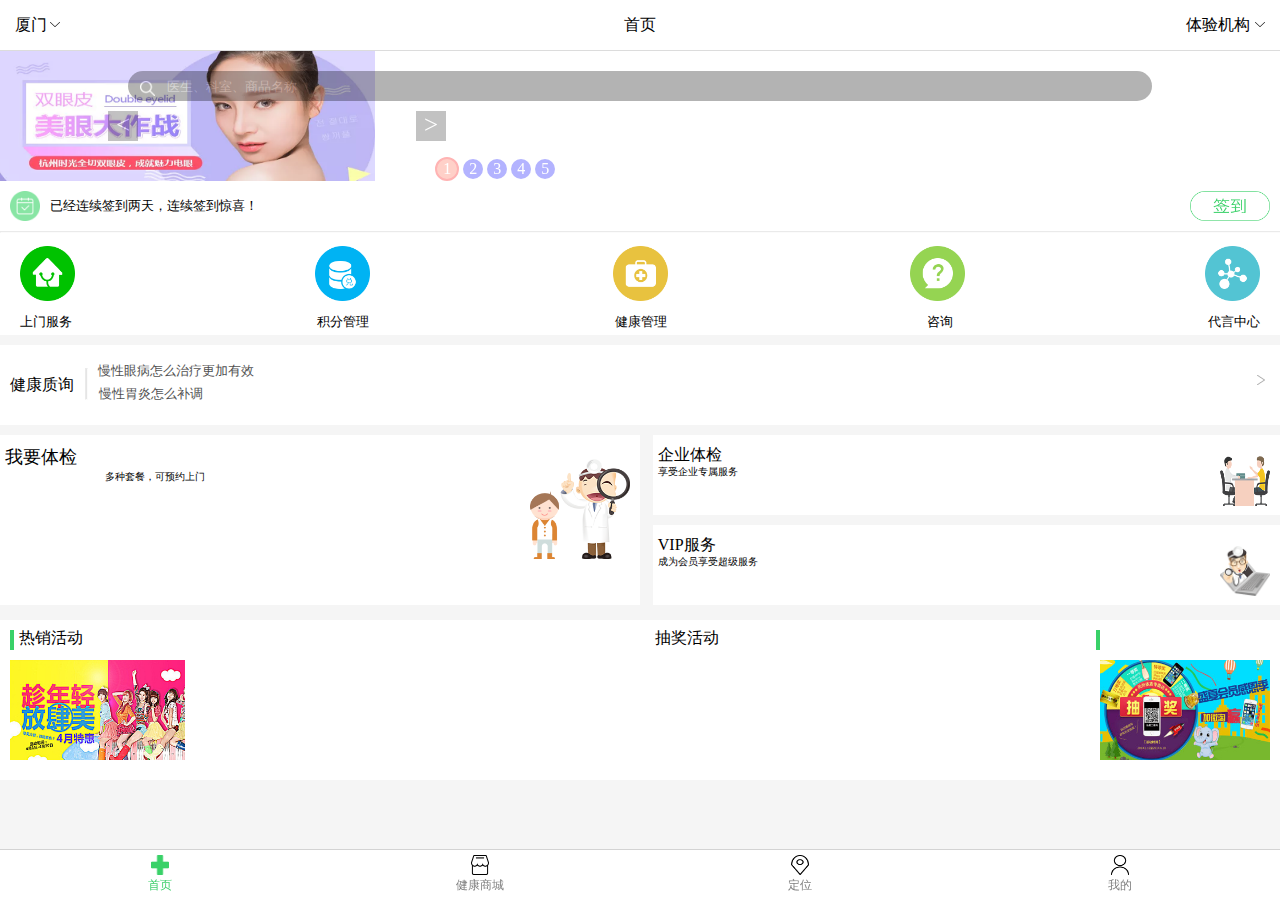
<file: index.html>
<!DOCTYPE html>
<html>
	<head>
		<meta charset="utf-8">
		<meta name="viewport" content="width=device-width,initial-scale=1,minimum-scale=1,maximum-scale=1,user-scalable=no" />
		<title></title>
		<link rel="stylesheet" type="text/css" href="./img/index.css" />
	</head>
	<body>
		<iframe src="./home/index.html" frameborder="0" name="content"></iframe>
		<footer class="">
			<a href="./home/index.html" id="active" class="icons" target="content">
				<img src="./img/tabbar/web/tabbar_btn_index_sel.png" alt="" data-src="./img/tabbar/web/tabbar_btn_index_nor.png">
				<span class="tx_title">首页</span>
			</a>
			<a href="./mall/index.html" class="icons" target="content">
				<img src="./img/tabbar/web/tabbar_btn_mall_nor.png" alt="" data-src="./img/tabbar/web/tabbar_btn_mall_sel.png">
				<span class="tx_title">健康商城</span>
			</a>
			<a href="./pos/index.html" class="icons" target="content">
				<img src="./img/tabbar/web/tabbar_btn_gps_nor.png" alt="" data-src="./img/tabbar/web/tabbar_btn_gps_sel.png">
				<span class="tx_title">定位</span>
			</a>
			<a href="./mine/index.html" class="icons" target="content">
				<img src="./img/tabbar/web/tabbar_btn_my_nor.png" alt="" data-src="./img/tabbar/web/tabbar_btn_my_sel.png">
				<span class="tx_title">我的</span>
			</a>
		</footer>
		<script type="text/javascript">
			// 找A标签
			var as = document.querySelectorAll(' footer > a');
			var imgs = document.querySelectorAll('footer>a>img');
			var index = 0;


			for (var i = 0; i < as.length; i++) {
				as[i].index = i;
				as[i].onclick = function() {
					var src = imgs[this.index].src;
					var datasrc = imgs[this.index].dataset.src;
					imgs[this.index].src = datasrc;
					imgs[this.index].setAttribute('data-src', src);

					var src = imgs[index].src;
					var datasrc = imgs[index].dataset.src;
					imgs[index].src = datasrc;
					imgs[index].setAttribute('data-src', src);

					as[index].id = '';
					as[this.index].id = 'active';

					index = this.index;
				}
			}
		</script>
	</body>
</html>
</file>
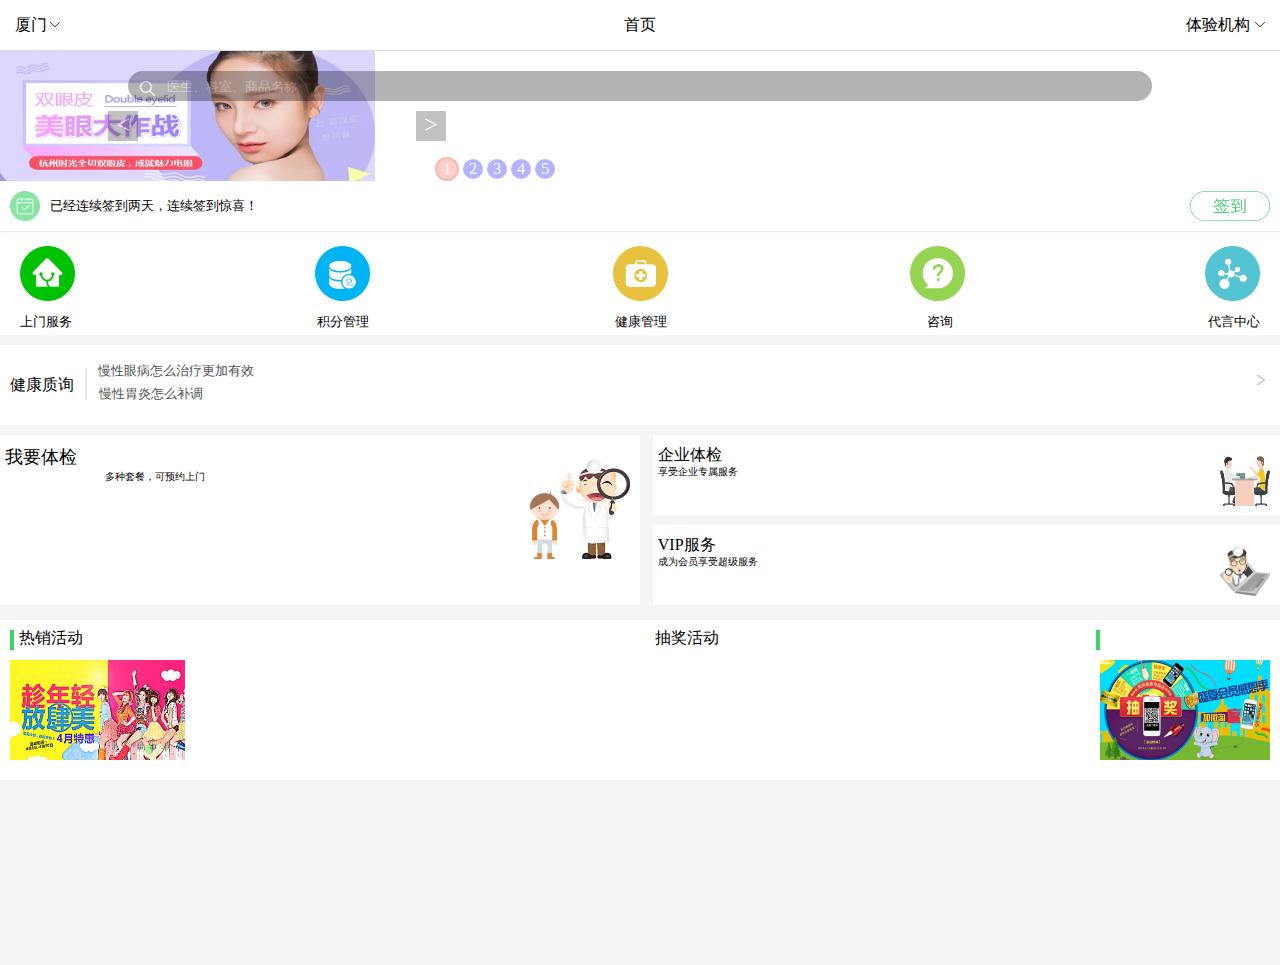
<file: home/index.html>
<!DOCTYPE html>
<html lang="en">

	<head>
		<meta charset="UTF-8">
		<meta name="viewport" content="width=device-width, initial-scale=1.0">
		<title>手机页面</title>
		<link rel="stylesheet" href="./css/index.css">
		<link rel="stylesheet" type="text/css" href="css/index1.css" />
		<script src="../js/jquery-3.1.1.js" type="text/javascript" charset="utf-8"></script>


	</head>

	<body>
		<header>
			<nav>
				<span>厦门</span>
				<img src="../img/nav_btn_down.png" alt="no">
				首页
				<span>体验机构</span>
				<img src="../img/nav_btn_down.png" alt="no">
			</nav>
		</header>
		<div class="content">
			<div class="pic">
				<a href="" class="current">
					<img src="../img/banner555.png" alt="" />
				</a>
				<a href="">
					<img src="../img/huodong111.png" alt="" />
				</a>
				<a href="">
					<img src="../img/huodong222.png" alt="" />
				</a>
				<a href="">
					<img src="../img/img444.png" alt="" />
				</a>
				<a href="">
					<img src="../img/love333.png" alt="" />
				</a>
			</div>
			<div class="search">
				<span class="search-icon"></span>
				<!-- placeholder输入框的提示内容 -->
				<input type="text" placeholder="医生、科室、商品名称">

				<div class="indicator">
					<span class="active">1</span>
					<span>2</span>
					<span>3</span>
					<span>4</span>
					<span>5</span>
				</div>
				<div class="page">
					<span class="prev">
						< </span> </div> <div class="page">
							<span class="next"> > </span>
				</div>

			</div>
		</div>

		<div class="sign">
			<span class="list_icon_calendar"></span>
			<span class="sign_text">已经连续签到两天，连续签到惊喜！</span>
			<span class="icon_btn_signin"> </span>
			<hr class="hr">
		</div>
		<div>
			<nav class="img">
				<span></span>
				<span></span>
				<span></span>
				<span></span>
				<span></span>

				<nav class="img_text">
					<span>上门服务</span>
					<span>积分管理</span>
					<span>健康管理</span>
					<span>咨询</span>
					<span>代言中心</span>
				</nav>
			</nav>

		</div>
		<div class="bg_color">
			<div class="health_information">
				<span>健康质询</span>
				<hr class="health_hr">
				<span>慢性眼病怎么治疗更加有效</span>
				<span>慢性胃炎怎么补调</span>
				<img src="../img/arrow.png" alt="no arrow" class="img_health">
			</div>

			<div class="check_a">
				<span>我要体检</span>
				<br>
				<span>多种套餐，可预约上门</span>
				<img src="../img/img_woyaotijian.png" alt="no">
			</div>
			<div class="check_b">
				<span>企业体检</span>
				<br>
				<span>享受企业专属服务</span>
				<img src="../img/img_qiyetijain.png" alt="no">
			</div>
			<div class="check_b">
				<span>VIP服务</span>
				<br>
				<span>成为会员享受超级服务</span>
				<img src="../img/img_vip.png" alt="no">
			</div>
			<div class="game">
				<img src="../img/green.png" alt="no" class="a">
				<span>热销活动</span>
				<img src="../img/home/huodong1.png" alt="no" class="b">
				<img src="../img/green.png" alt="no" class="c">
				<span>抽奖活动</span>
				<img src="../img/home/huodong2.png" alt="no" class="d">
			</div>
		</div>
	</body>
	<script>
		console.log($)

		var index = 0;

		// var timer = setInterval(nextImg, 1000)


		var timer = setInterval(nextImg, 1000)

		$('.page .next').click(function() {
			nextImg()
		})

		function nextImg() {
			index++;
			if (index == $('.pic a').length) {
				index = 0;
			}
			showImg()
		}

		$('.page .prev').click(function() {
			index--;
			if (index == -1) {
				index = $('.pic a').length - 1;
			}
			showImg()
		})

		function showImg() {
			$('.pic a').eq(index).show().siblings().hide();
			$('.indicator span').eq(index)
				.addClass('active').siblings()
				.removeClass('active')
		}

		$('.page span').hover(() => {
			clearInterval(timer);
		}, () => {
			timer = setInterval(nextImg, 1000)
		})

		$('.indicator span').hover(function() {
			clearInterval(timer);
			index = $(this).index();
			showImg()
		}, () => {
			timer = setInterval(nextImg, 1000)
		})
	</script>

</html>
</file>
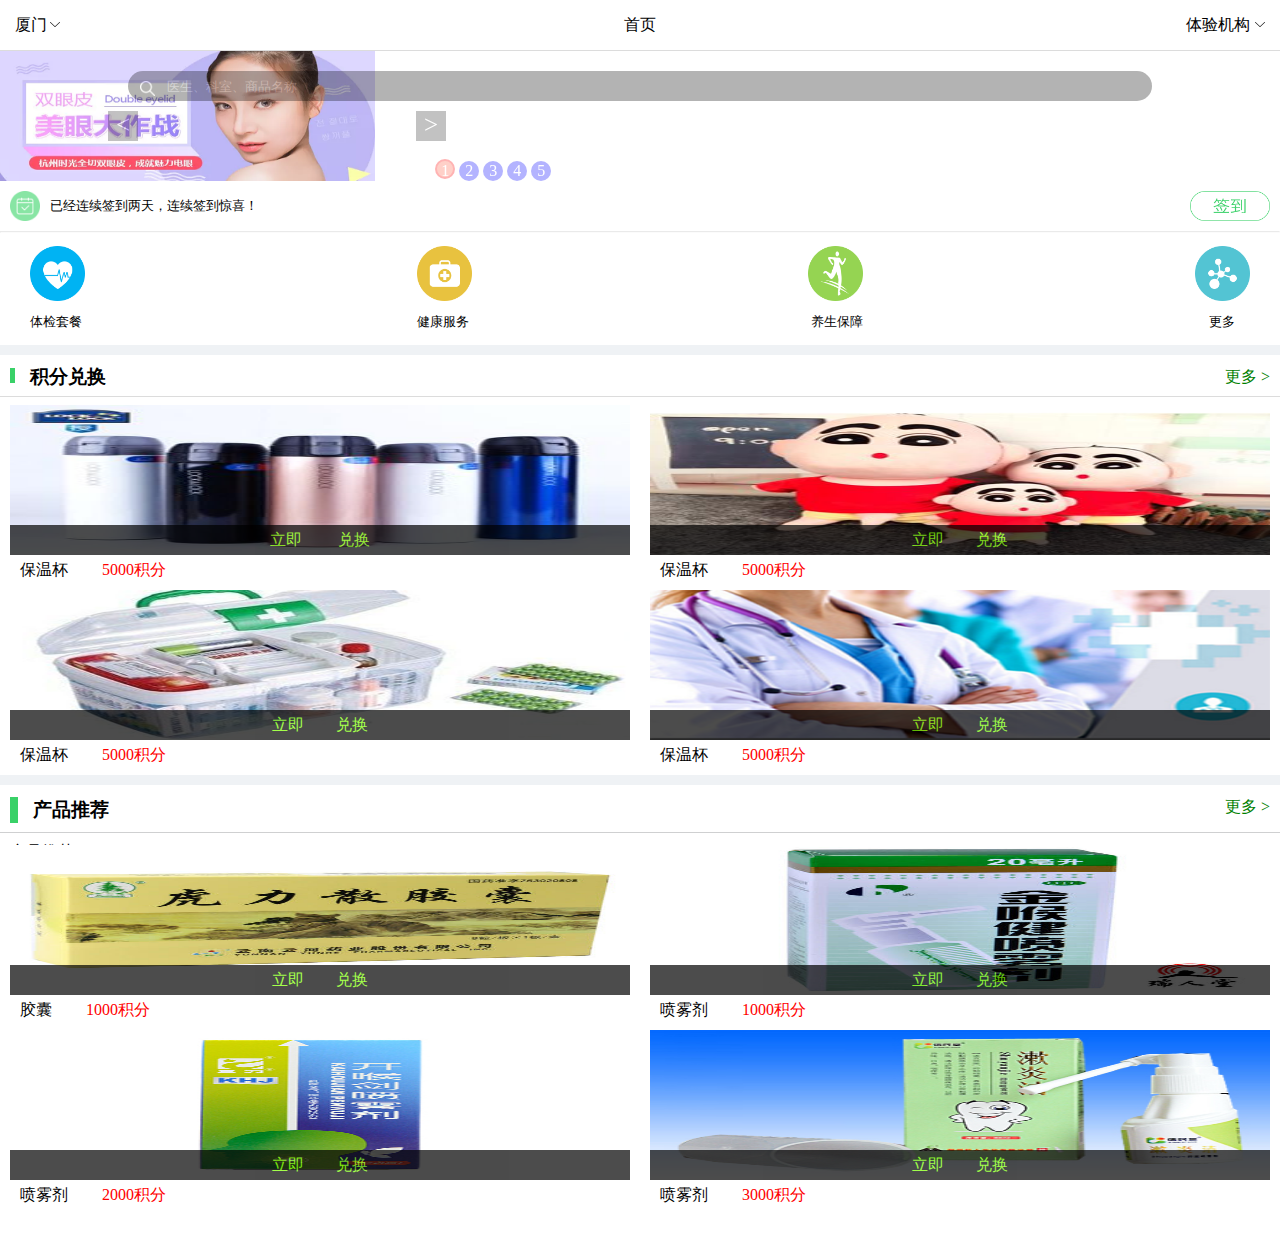
<file: mall/index.html>
<!DOCTYPE html>
<html lang="en">

	<head>
		<meta charset="UTF-8">
		<meta name="viewport" content="width=device-width, initial-scale=1.0">
		<title>手机页面</title>
		<link rel="stylesheet" href="./css/index.css">
		<script src="../js/jquery-3.1.1.js" type="text/javascript" charset="utf-8"></script>

	</head>

	<body>
		<header>
			<nav>
				<span>厦门</span>
				<img src="../img/nav_btn_down.png" alt="no">
				首页
				<span>体验机构</span>
				<img src="../img/nav_btn_down.png" alt="no">
			</nav>
		</header>
		<div class="content">
			<div class="pic">
				<a href="" class="current">
					<img src="../img/banner555.png" alt="" />
				</a>
				<a href="">
					<img src="../img/huodong111.png" alt="" />
				</a>
				<a href="">
					<img src="../img/huodong222.png" alt="" />
				</a>
				<a href="">
					<img src="../img/img444.png" alt="" />
				</a>
				<a href="">
					<img src="../img/love333.png" alt="" />
				</a>
			</div>
			<div class="search">
				<span class="search-icon"></span>
				<!-- placeholder输入框的提示内容 -->
				<input type="text" placeholder="医生、科室、商品名称">

				<div class="indicator">
					<span class="active">1</span>
					<span>2</span>
					<span>3</span>
					<span>4</span>
					<span>5</span>
				</div>
				<div class="page">
					<span class="prev">
						< </span> </div> <div class="page">
							<span class="next"> > </span>
				</div>

			</div>
		</div>
		<div class="sign">
			<span class="list_icon_calendar"></span>
			<span class="sign_text">已经连续签到两天，连续签到惊喜！</span>
			<span class="icon_btn_signin"> </span>
			<hr class="hr">
		</div>
		<div>
			<nav class="img">
				<span></span>
				<span></span>
				<span></span>
				<span></span>


				<nav class="img_text">
					<span>体检套餐</span>
					<span>健康服务</span>
					<span>养生保障</span>
					<span>更多</span>

				</nav>
			</nav>

		</div>

		<div class="integral">
			<div class="hr2"></div>
			<div class="integral-header">
				<h3>
					<img src="../img/green.png" alt="积分兑换">
					积分兑换
				</h3>
				<span>更多 > </span>
			</div>
			<div class="integral-content">
				<div class="integral-content-cell">
					<div>
						<img src="../img/mail/img1.png" alt="">
						<span class="integral-content-cell-button">立即&#X3000 &#X3000兑换</span>
					</div>


					<div>
						<span class="integral-content-cell-title">保温杯</span>
						<span class="integral-content-cell-integral">5000积分</span>
					</div>

				</div>

				<div class="integral-content-cell">
					<div>
						<img src="../img/mail/img2.png" alt="">
						<span class="integral-content-cell-button">立即&#X3000&#X3000兑换</span>
					</div>


					<div>
						<span class="integral-content-cell-title">保温杯</span>
						<span class="integral-content-cell-integral">5000积分</span>
					</div>

				</div>
				<div class="integral-content-cell">
					<div>
						<img src="../img/mail/img3.png" alt="">
						<span class="integral-content-cell-button">立即&#X3000&#X3000兑换</span>
					</div>


					<div>
						<span class="integral-content-cell-title">保温杯</span>
						<span class="integral-content-cell-integral">5000积分</span>
					</div>

				</div>
				<div class="integral-content-cell">
					<div>
						<img src="../img/mail/img4.png" alt="">
						<span class="integral-content-cell-button">立即&#X3000&#X3000兑换</span>
					</div>


					<div>
						<span class="integral-content-cell-title">保温杯</span>
						<span class="integral-content-cell-integral">5000积分</span>
					</div>

				</div>
			</div>
			<div class="hr3"></div>

		</div>

		<div class="integral-header1">
			<h3>
				<img src="../img/green.png" alt="产品推荐">
				<div id="products">
					产品推荐
				</div>
			</h3>
			<!-- <img src="../img/green.png" alt="积分兑换"> -->
			<span class="score"> 产品推荐</span>
			<span>更多 > </span>
			<div class="hr4"></div>


		</div>
		<div class="integral-content-cell1">
			<div>
				<img src="../img/0.jpg" alt="">
				<span class="integral-content-cell-button">立即&#X3000&#X3000兑换</span>
			</div>


			<div>
				<span class="integral-content-cell-title">胶囊</span>
				<span class="integral-content-cell-integral">1000积分</span>
			</div>

		</div>
		<div class="integral-content-cell1">
			<div>
				<img src="../img/1.jpg" alt="">
				<span class="integral-content-cell-button">立即&#X3000&#X3000兑换</span>
			</div>


			<div>
				<span class="integral-content-cell-title">喷雾剂</span>
				<span class="integral-content-cell-integral">1000积分</span>
			</div>

		</div>
		<div class="integral-content-cell1-row2">
			<div class="integral-content-cell1">
				<div>
					<img src="../img/2.jpg" alt="">
					<span class="integral-content-cell-button">立即&#X3000&#X3000兑换</span>
				</div>


				<div>
					<span class="integral-content-cell-title">喷雾剂</span>
					<span class="integral-content-cell-integral">2000积分</span>
				</div>

			</div>
			<div class="integral-content-cell1">
				<div>
					<img src="../img/3.jpg" alt="">
					<span class="integral-content-cell-button">立即&#X3000&#X3000兑换</span>
				</div>


				<div>
					<span class="integral-content-cell-title">喷雾剂</span>
					<span class="integral-content-cell-integral">3000积分</span>
				</div>

			</div>

		</div>
		<script>
			console.log($)

			var index = 0;

			// var timer = setInterval(nextImg, 1000)


			var timer = setInterval(nextImg, 1000)

			$('.page .next').click(function() {
				nextImg()
			})

			function nextImg() {
				index++;
				if (index == $('.pic a').length) {
					index = 0;
				}
				showImg()
			}

			$('.page .prev').click(function() {
				index--;
				if (index == -1) {
					index = $('.pic a').length - 1;
				}
				showImg()
			})

			function showImg() {
				$('.pic a').eq(index).show().siblings().hide();
				$('.indicator span').eq(index)
					.addClass('active').siblings()
					.removeClass('active')
			}

			$('.page span').hover(() => {
				clearInterval(timer);
			}, () => {
				timer = setInterval(nextImg, 1000)
			})

			$('.indicator span').hover(function() {
				clearInterval(timer);
				index = $(this).index();
				showImg()
			}, () => {
				timer = setInterval(nextImg, 1000)
			})
		</script>

	</body>

</html>
</file>
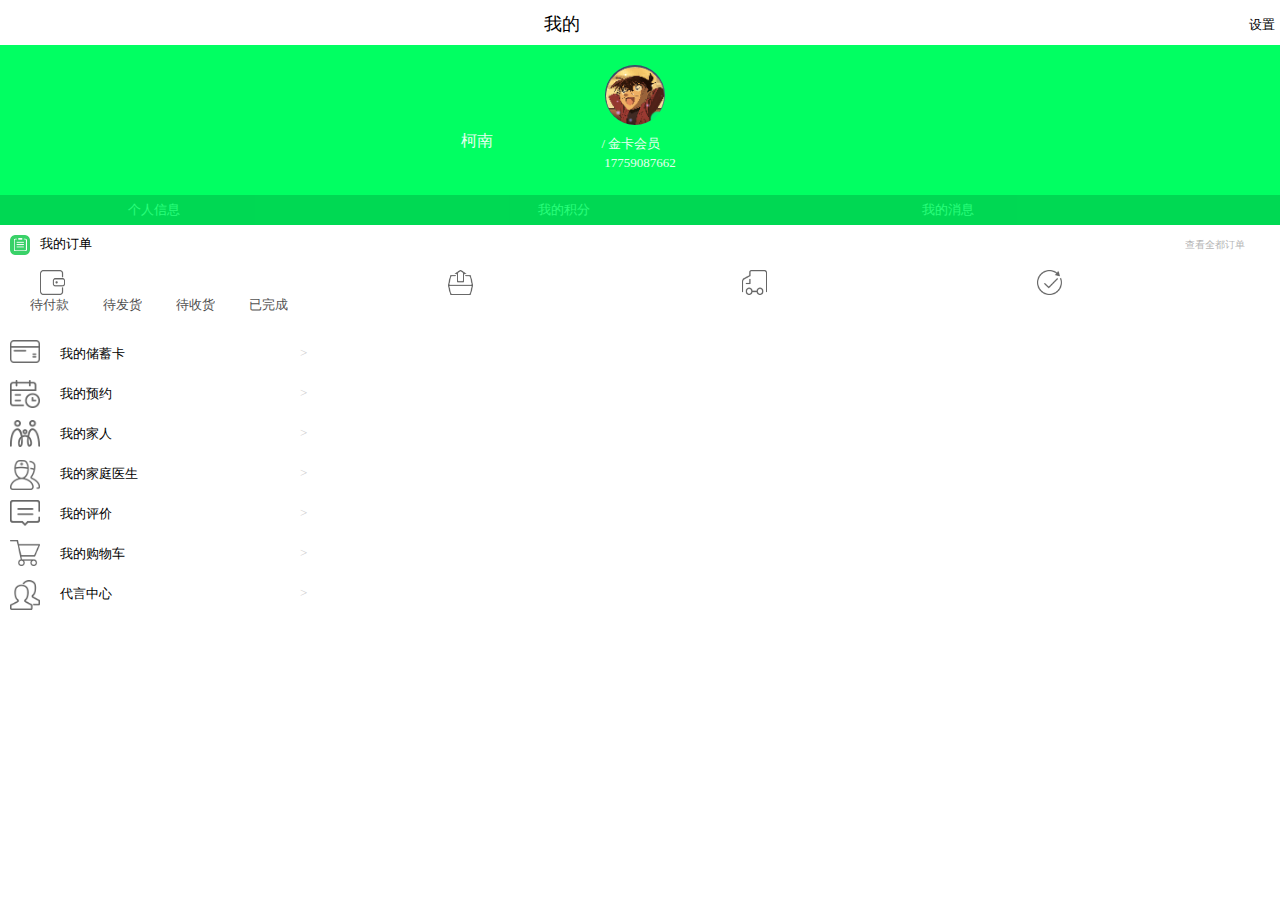
<file: mine/index.html>
<!DOCTYPE html>
<html lang="en">

<head>
    <meta charset="UTF-8">
    <meta name="viewport" content="width=device-width, initial-scale=1.0">
    <title>Document</title>
    <link rel="stylesheet" href="./css/index.css">
</head>

<body>
    <p>我的</p>
    <p>设置</p>
    <div class="title">
        <img src="../img/kone.png" alt="">
        <span>柯南</span>
        <span> / 金卡会员</span>
        <span>17759087662</span>
    </div>
    <div class="button">
        <span>个人信息</span>
        <span>我的积分</span>
        <span>我的消息</span>
    </div>
    <div class="content">
        <img src="../img/list_icon_dingdan.png" alt="">
        <span>我的订单</span>
        <span>查看全都订单</span>
    </div>
    <div class="content-img">
        <img src="../img/list_icon_daifukuan.png" alt="">
        <img src="../img/list_icon_daifahuo.png" alt="">
        <img src="../img/list_icon_daishouhuo.png" alt="">
        <img src="../img/list_icon_yiwancheng.png" alt="">
    </div>
    <div class="pay">
        <span>待付款</span>
        <span>待发货</span>
        <span>待收货</span>
        <span>已完成</span>
    </div>
    <div class="low">
     
        <div class="card">
            <img src="../img/list_icon_chuxuka.png" alt="">
            <span> 我的储蓄卡 </span>
            <span> > </span>
        </div>
        <div class="card">
            <img src="../img/list_icon_yuyue.png" alt="">
            <span> 我的预约 </span>
            <span> > </span>
        </div>
        <div class="card">
            <img src="../img/list_icon_jiaren.png" alt="">
            <span> 我的家人 </span>
            <span> > </span>
        </div>
        <div class="card">
            <img src="../img/list_icon_yisheng.png" alt="">
            <span> 我的家庭医生 </span>
            <span> > </span>
        </div>
        <div class="card">
            <img src="../img/list_icon_pingjia.png" alt="">
            <span> 我的评价 </span>
            <span> > </span>
        </div>
        <div class="card">
            <img src="../img/list_icon_gouwuche.png" alt="">
            <span> 我的购物车 </span>
            <span> > </span>
        </div>
        <div class="card">
            <img src="../img/list_icon_daiyan.png" alt="">
            <span> 代言中心 </span>
            <span> > </span>
        </div>
    </div>

   
    
</body>

</html>
</file>
<file: img/index.css>
html,body{
	margin: 0;
	padding: 0;
	height: 100%;
}
footer{
	position: fixed;
	bottom: 0;
	height: 50px;
	border-top: 1px solid lightgray;
	width: 100%;
	text-align: center;
}
.icons{
	float: left;
	width: 25%;
	height: 100%;
	text-decoration: none;
	
}
.icons>img{
	display: block;
	width: 18px;
	height: 20px;
	margin: 5px auto 0 auto;
}
.icons>span{
	font-size: 12px;
	color: gray;
	
}
#active > .tx_title {
	color: rgb(66,208,109);
}
iframe{
	width: 100%;
	height: calc(100% - 51px);
}
</file>
<file: home/css/index.css>
body {
   	margin: 0 auto;
}

header {
    background-color: white;
    border-bottom: 1px solid gainsboro;
}

header>nav {
    line-height: 50px;
    text-align: center;
}

header>nav>img:nth-of-type(1) {
    position: absolute;
    left: 50px;
    top: 22px;
    width: 10px;
    height: 5px;
}

header>nav>img:nth-of-type(2) {
    position: absolute;
    right: 15px;
    top: 22px;
    width: 10px;
    height: 5px;
}

header>nav>span:nth-of-type(1) {
    position: absolute;
    left: 15px;
}

header>nav>span:nth-of-type(2) {
    position: absolute;
    right: 30px;
}

.content {
    width: 100%;
    height: 130px;
    margin: 0 auto;
    position: relative;

}
.search {
    background-color: black;
    opacity: 0.3;
    height: 30px;
    width: 80%;
    position: relative;
    left: 10%;
    top: 20px;
    border-radius: 15px;
}

.search>input {
    height: 30px;
    /* 100% = search.width = 80% */
    width: calc(100% - 40px);
    border: 0;
    outline: none;
    padding-left: 20px;
    /* transparent无色 */
    background-color: transparent;
    color: white;
    /* 将内边距的大小算到内容中去 */
    box-sizing: border-box;
}

.search-icon {
    display: inline-block;
    width: 15px;
    height: 15px;
    background-image: url(../../img/home/icon_btn_serach.png);
    background-size: 100% 100%;
    position: relative;
    left: 12px;
    top: 5px;
}

.sign {

    width: 100%;
    height: 50px;
    position: relative;

}

.sign>.list_icon_calendar {

    display: inline-block;
    background-image: url(../../img/list_icon_calendar.png);
    background-size: 100% 100%;
    width: 30px;
    height: 30px;
    margin: 10px 10px 10px 10px;
}

.sign>.sign_text {
    box-sizing: border-box;
    line-height: 50px;
    position: absolute;
    font-size: small;
}

.sign>.icon_btn_signin {
    background-image: url(../../img/icon_btn_signin.png);
    background-size: 100% 100%;
    position: absolute;
    width: 80px;
    height: 30px;
    right: 10px;
    top: 10px;
    box-sizing: border-box;
}

hr {
    width: 100%;
    position: absolute;
    bottom: -10px;
    opacity: 0.2;
}

.img {
    width: 100%;
    height: 100px;
    position: relative;

    margin: 0;
    display: inline-block;
}

.img>span {
    position: absolute;
    background-size: 100% 100%;
    width: 55px;
    height: 55px;
}

.img>span:nth-of-type(1) {
    background-image: url(../../img/home/list_icon_service.png);
    left: 20px;
    top: 15px;
}

.img>span:nth-of-type(2) {
    left: calc((100% - 20px)/4);
    top: 15px;
    background-image: url(../../img/home/list_icon_integral.png);
}

.img>span:nth-of-type(3) {
    left: calc((100% - 55px)/2);
    top: 15px;
    background-image: url(../../img/home/list_icon_health.png);
}

.img>span:nth-of-type(4) {
    right: calc((100% - 20px)/4);
    top: 15px;
    background-image: url(../../img/home/list_icon_consulting.png);
}

.img>span:nth-of-type(5) {
    right: 20px;
    top: 15px;
    background-image: url(../../img/home/list_icon_Endorsement.png);
}

.img>.img_text {
    font-size: small;
    top: 120px;
    position: relative;
}

.img>.img_text>span:nth-of-type(1) {
    left: 20px;
    position: absolute;
    bottom: 20px;
}

.img>.img_text>span:nth-of-type(2) {
    left: calc((75% - 10px)/3);
    position: absolute;
    bottom: 20px;
}

.img>.img_text>span:nth-of-type(3) {
    left: calc((100% - 50px)/2);
    position: absolute;
    bottom: 20px;
}

.img>.img_text>span:nth-of-type(4) {
    right: calc((100% + 30px)/4);
    position: absolute;
    bottom: 20px;
}

.img>.img_text>span:nth-of-type(5) {
    right: 20px;
    position: absolute;
    bottom: 20px;
}

.bg_color {
    width: 100%;
    height: 70%;
    position: absolute;
    background-color: rgb(245, 245, 245);
}

.health_information {
    position: relative;
    background-color: white;
    margin-top: 10px;
    height: 80px;

}

.health_information>span:nth-of-type(1) {
    font-weight: 300;
    line-height: 80px;
    margin-left: 10px;
}

.health_hr {
    display: block;
    height: 30px;
    width: 1px;
    background-color: gray;
    position: absolute;
    left: 85px;
    top: 15px;
}

.health_information>span:nth-of-type(2) {
    position: relative;
    font-weight: 300;
    opacity: 0.7;
    top: -15px;
    left: 20px;
    font-size: small;
}

.health_information>span:nth-of-type(3) {
    position: absolute;
    font-weight: 300;
    opacity: 0.7;
    bottom: 22px;
    left: 99px;
    font-size: small;
}

.img_health {
    margin-right: 15px;
    margin-top: 30px;
    float: right;
    width: 8px;
    height: 10px;
}

.check_a {
    font-size: large;
    background-color: white;
    margin-top: 10px;
    height: 170px;
    width: 50%;
    float: left;
    z-index: 9999;
}

.check_a>span:nth-of-type(2) {
    position: relative;
    font-weight: 300;
    font-size: x-small;
    left: 5px;
    top: 5px;
}

.check_a>span:nth-of-type(1) {
    position: relative;
    top: 10px;
    left: 5px;
}

.check_a>img {
    position: relative;
    width: 100px;
    height: 100px;
    left: calc(100% - 110px);
}

.check_b {
    float: right;
    background-color: white;
    margin-top: 10px;
    height: 80px;
    width: 49%;
}

.check_b>span:nth-of-type(1) {
    position: relative;
    top: 10px;
    left: 5px;
    z-index: 111;
}

.check_b>span:nth-of-type(2) {
    position: relative;
    font-weight: 300;
    font-size: x-small;
    left: 5px;
    top: 5px;

    z-index: 111;
}

.check_b>img {
    right: 10px;
    position: absolute;
    width: 50px;
    height: 50px;

}


.game {
    position: absolute;
    height: 160px;
    width: 100%;
    background-color: white;
    top: 285px;
}

.game>.a {
    float: left;
    margin-left: 10px;
    margin-top: 10px;
    height: 20px;
    width: 4px;
}

.game>.b {
    left: 10px;
    bottom: 20px;
    width: 175px;
    height: 100px;
    position: absolute;
}

.game>.c {
    float: right;
    margin-right: 180px;
    margin-top: 10px;
    height: 20px;
    width: 4px;
}

.game>.d {
    right: 10px;
    bottom: 20px;
    width: 170px;
    height: 100px;
    position: absolute;
}


.game>span {
    position: relative;
    left: 5px;
    top: 8px;
}

.game>span:nth-of-type(2) {
    position: absolute;
    left: calc((100% + 30px) /2);
    top: 8px;
}


.footer {
    position: relative;
    float: left;
    height: 0px;
    width: 100%;
    background-color: white;
    margin-top: 190px;

}

.footer>.footer-content {

    position: relative;
    top: 18px;
    font-size: small;
    width: 100%;
    height: 80px;
}

.footer>.footer-content>img {
    float: left;
    width: 28px;
    height: 30px;
    padding-left: 53px;
}

.footer>.footer-content>div {
    float: left;
    width: 55px;
    height: 55px;
    margin-left: 30px;
    margin-bottom: 10px;
}


a {
    font-size: small;
    position: absolute;
    width: 51px;
    height: 61px;
}

p {
    float: left;
    margin-top: 42px;
    margin-left: 6px;
    font-size: xx-small;
}


#p {
    float: left;
    margin-top: 40px;
    margin-left: -5px;
}
#p1{
    float: left;
    margin-top: 40px;
    margin-left: 10px;
}

.hover:nth-of-type(1):hover {
    width: 36px;
    height: 36px;
    margin-right: 19px;
    background-image: url(../../img/tabbar/web/tabbar_btn_index_sel.png);
    color: green;

    background-size: cover;
    font-weight: 600;
}
.hover:nth-of-type(2):hover {
   
    width: 37px;
    height: 38px;
    margin-right: 18px;
    background-image: url(./img/tabbar_btn_mall_sel.png);
    color: green;
    background-size: cover;
  font-size: xx-small;
    font-weight: 600;
}
.hover:nth-of-type(3):hover {
    width: 34px;
    height: 38px;
    margin-right: 21px;
    background-image: url(./img/tabbar_btn_gps_sel.png);
    color: green;
    
    background-size: cover;
    font-weight: 600;
}
.hover:nth-of-type(4):hover {
    width: 31px;
    height: 39px;
    margin-right: 19px;
    background-image: url(./img/tabbar_btn_my_sel.png);
    color: green;
    background-size: cover;
    font-weight: 600;
}
</file>
<file: home/css/index1.css>
.content {
	width: 100%;
	height: 130px;

	position: relative;

}

.content .pic a {
	position: absolute;
	left: 0;
	top: 0;
	display: none;
}

.content .pic a.current {
	display: block;
}

.indicator {
	position: absolute;
	left: 30%;
	bottom: -80px;
}

.indicator>span {
	background-color: blue;
	color: white;
	border-radius: 100%;
	display: inline-block;
	width: 20px;
	height: 20px;
	text-align: center;
	line-height: 20px;
}

.indicator>span.active {
	background-color: tomato;
	border: 2px solid red;
}

.page {
	position: absolute;
	width: 324px;

}

.page>span {
	display: inline-block;
	background-color: rgba(1, 1, 1, 0.8);
	width: 30px;
	height: 30px;
	line-height: 27px;
	margin-right: 6px;
	color: white;
	text-align: center;
	font-size: 25px;
	cursor: pointer;

}

.page>span:hover {
	background-color: rgba(100, 100, 100, 0.8);

}

.prev {
	margin-top: 10px;
	margin-left: -20px;
	float: left;
}

.next {
	position: absolute;
	right: 0px;
	top: 10px;

}

img {
	float: left;
	width: 375px;
	height: 130px;

}
</file>
<file: mall/css/index.css>
* {
	/* 星号选择器 ，通配，所有标签可以选中  公有样式 */
	box-sizing: border-box;
}

body {
	margin: 0 auto;
}

header {
	background-color: white;
	border-bottom: 1px solid gainsboro;
}

header>nav {
	line-height: 50px;
	text-align: center;
}

header>nav>img:nth-of-type(1) {
	position: absolute;
	left: 50px;
	top: 22px;
	width: 10px;
	height: 5px;
}

header>nav>img:nth-of-type(2) {
	position: absolute;
	right: 15px;
	top: 22px;
	width: 10px;
	height: 5px;
}

header>nav>span:nth-of-type(1) {
	position: absolute;
	left: 15px;
}

header>nav>span:nth-of-type(2) {
	position: absolute;
	right: 30px;
}



.search {
	background-color: black;
	opacity: 0.3;
	height: 30px;
	width: 80%;
	position: relative;
	left: 10%;
	top: 20px;
	border-radius: 15px;
}

.search>input {
	height: 30px;
	/* 100% = search.width = 80% */
	width: calc(100% - 40px);
	border: 0;
	outline: none;
	padding-left: 20px;
	/* transparent无色 */
	background-color: transparent;
	color: white;
	/* 将内边距的大小算到内容中去 */
	box-sizing: border-box;
}

.search-icon {
	display: inline-block;
	width: 15px;
	height: 15px;
	background-image: url(../../img/icon_btn_serach.png);
	background-size: 100% 100%;
	position: relative;
	left: 12px;
	top: 5px;
}

.sign {

	width: 100%;
	height: 50px;
	position: relative;

}

.sign>.list_icon_calendar {

	display: inline-block;
	background-image: url(../../img/list_icon_calendar.png);
	background-size: 100% 100%;
	width: 30px;
	height: 30px;
	margin: 10px 10px 10px 10px;
}

.sign>.sign_text {
	box-sizing: border-box;
	line-height: 50px;
	position: absolute;
	font-size: small;
}

.sign>.icon_btn_signin {
	background-image: url(../../img/icon_btn_signin.png);
	background-size: 100% 100%;
	position: absolute;
	width: 80px;
	height: 30px;
	right: 10px;
	top: 10px;
	box-sizing: border-box;
}

hr {
	width: 100%;
	position: absolute;
	bottom: -10px;
	opacity: 0.2;
}

.img {
	width: 100%;
	height: 100px;
	position: relative;

	margin: 0;
	display: inline-block;
}

.img>span {
	position: absolute;
	background-size: 100% 100%;
	width: 55px;
	height: 55px;
}

.img>span:nth-of-type(1) {
	background-image: url(../../img/mail/list_icon_medical.png);
	left: 30px;
	top: 15px;
}

.img>span:nth-of-type(2) {
	left: calc((100% - 30px)/3);
	top: 15px;
	background-image: url(../../img/list_icon_health.png);
}

.img>span:nth-of-type(3) {
	right: calc((100% - 30px)/3);
	top: 15px;
	background-image: url(../../img/mail/list_icon_yangsheng.png);
}

.img>span:nth-of-type(4) {
	right: calc(30px);
	top: 15px;
	background-image: url(../../img/mail/list_icon_more_big.png);
}


.img>.img_text {
	font-size: small;
	top: 120px;
	position: relative;

}

.img>.img_text>span:nth-of-type(1) {
	left: 30px;
	position: absolute;
	bottom: 20px;
}

.img>.img_text>span:nth-of-type(2) {
	left: calc((100% - 30px)/3);
	position: absolute;
	bottom: 20px;
}

.img>.img_text>span:nth-of-type(3) {
	right: calc((100% - 30px)/3);
	position: absolute;
	bottom: 20px;
}

.img>.img_text>span:nth-of-type(4) {
	right: calc(45px);
	position: absolute;
	bottom: 20px;
}


/* 积分兑换 */
.hr2 {

	width: 100%;

	border-top: solid #eff2f5 10px;
	margin-top: -10px;
}

.integral {
	margin-top: 20px;
}

.integral-header {
	position: relative;
	height: 40px;
	border-bottom: 1px solid gainsboro;
	padding: 10px;
	top: 2px;
}

.integral-header>h3 {
	margin: 0;
	line-height: 20px;
}

.integral-header>h3>img {
	width: 5px;
	height: 15px;
	margin-right: 10px;
}

.integral-header>span {
	position: absolute;
	right: 10px;
	top: 10px;
	color: green;
}

.integral-content-cell {
	float: left;
	height: 170px;
	width: 50%;
	border: 10px solid white;
	margin-bottom: 15px;
}

.integral-content-cell>div {
	position: relative;
}

.integral-content-cell>div:nth-of-type(1) {
	height: 100%;

}

.integral-content-cell>div>img {
	width: 100%;
	height: 100%;

}

.integral-content-cell-button {
	position: absolute;
	bottom: 0;
	left: 0;
	background-color: black;
	opacity: 0.7;
	color: chartreuse;
	width: 100%;
	height: 30px;
	line-height: 30px;
	text-align: center;
}

.integral-content-cell-title {

	line-height: 30px;
	padding-left: 10px;

}

.integral-content-cell-integral {
	position: relative;
	right: -30px;
	line-height: 30px;
	color: red;
}

.integral>.integral-header :nth-of-type(2) {
	position: absolute;
	top: 30px;

}

.integral-content2 {
	margin-top: 10px;

}

.recommend {
	float: left;
	height: 50%;
	width: 50%;
	border: 10px solid white;

	margin-bottom: 15px;
}

.hr3 {
	width: 100%;
	float: left;
	border-top: solid #eff2f5 10px;
	margin-top: 10px;
}

.integral-header1 {
	position: relative;
	height: 40px;
	top: 12px;
	padding: 10px;

}
#products{
	margin-top: -33px;
	margin-left: 23px;
}


.integral-header1>span:nth-of-type(2) {
	position: absolute;
	right: 10px;
	top: 390px;
	color: green;
}

.hr4 {
	width: 100%;
	position: absolute;
	left: 0px;
	border-top: solid #cfd0d1 1px;
	top: 425px;
}

.integral-content-cell1 {
	float: left;
	height: 170px;
	width: 50%;
	border: 10px solid white;
	margin-bottom: 15px;
	margin-top: 50px;
}

.integral-content-cell1>div {
	position: relative;
}

.integral-content-cell1>div:nth-of-type(1) {
	height: 100%;

}

.integral-content-cell1>div>img {
	width: 100%;
	height: 100%;

}

.integral-content-cell1-row2 {
	position: relative;
	top: -50px;
}

.hr5 {
	width: 100%;

	left: 0px;
	position: absolute;
	border-top: solid #eceeee 10px;
	bottom: -554px;
}

.footer {
	height: 40px;
	width: 100%;
	position: relative;
}

.footer>img {
	margin-top: -20px;
	margin-bottom: 10px;
	margin-left: 40px;
}

.footer>span {
	margin-left: 45px;
	margin-top: -10px;
}

.footer>span:nth-of-type(2) {
	margin-left: 26px;

}

.footer>span:nth-of-type(3) {
	margin-left: 26px;
}

.footer>span {
	margin-left: 45px;
	margin-top: -10px;
}

a {

	position: absolute;
	width: 30px;
	height: 30px;
}

.content {
	width: 100%;
	height: 130px;

	position: relative;

}

.content .pic a {
	position: absolute;
	left: 0;
	top: 0;
	display: none;
}

.content .pic a.current {
	display: block;
}

.indicator {
	position: absolute;
	left: 30%;
	bottom: -80px;
}

.indicator>span {
	background-color: blue;
	color: white;
	border-radius: 100%;
	display: inline-block;
	width: 20px;
	height: 20px;
	text-align: center;
	line-height: 20px;
}

.indicator>span.active {
	background-color: tomato;
	border: 2px solid red;
}

.page {
	position: absolute;
	width: 324px;
}

.page>span {
	display: inline-block;
	background-color: rgba(1, 1, 1, 0.8);
	width: 30px;
	height: 30px;
	line-height: 27px;
	margin-right: 6px;
	color: white;
	text-align: center;
	font-size: 25px;
	cursor: pointer;

}

.page>span:hover {
	background-color: rgba(100, 100, 100, 0.8);

}

.prev {
	margin-top: 10px;
	margin-left: -20px;
	float: left;
}

.next {
	position: absolute;
	right: 0px;
	top: 10px;
}

.pic>a>img {
	float: left;
	width: 375px;
	height: 130px;

}
</file>
<file: mine/css/index.css>
body {
    margin: 0 auto;
}

p:nth-of-type(1) {
    position: absolute;
    text-align: center;
    font-size: large;
    left: 42%;
    top: -30px;
    display: inline-block;
    z-index: 99999999;
}

p:nth-of-type(2) {
    line-height: 25px;
    position: absolute;
    right: 5px;
    font-size: small;
    display: inline-block;
    top: -30px;
    z-index: 99999999;
}


.title {
    position: relative;
    width: 100%;
    height: 180px;
    top: 45px;
    background-color: rgb(1, 255, 98);
}

.title>img {
    width: 60px;
    height: 60px;
    border-radius: 30px;
    position: absolute;
    left: calc((100% - 70px) / 2);
    top: 20px;
}

.title>span {
    text-align: center;
    position: relative;
    opacity: 0.9;
}

.title>span:nth-of-type(1) {
    position: absolute;
    left: 36%;
    top: 86px;
    color: white;
}

.title>span:nth-of-type(2) {
    color: white;
    font-size: small;
    position: absolute;
    left: 47%;
    top: 90px;
}

.title>span:nth-of-type(3) {
    display: block;
    color: white;
    font-size: small;
    top: 110px;
}

.button {
    position: absolute;
    top: 195px;
    left: 0;
    background-color: black;
    opacity: 0.15;
    color: white;
    width: 100%;
    height: 30px;
    line-height: 30px;
    text-align: center;
}

.button>span:nth-of-type(1) {
    position: absolute;
    left: 10%;
    font-size: small;
}

.button>span:nth-of-type(2) {
    position: absolute;
    left: 42%;
    font-size: small;
}

.button>span:nth-of-type(3) {
    position: absolute;
    left: 72%;
    font-size: small;
}

.content {
    position: relative;
    width: 100%;
    height: 400px;
    top: 50px;
}

.content>img {
    width: 20px;
    height: 20px;
    margin: 5px 5px 5px 10px;
}

.content>span:nth-of-type(1) {
    position: absolute;
    top: 5px;
    left: 40px;
    font-size: 13px;
}

.content>span:nth-of-type(2) {
    position: absolute;
    top: 8px;
    right: 35px;
    font-size: 10px;
    opacity: 0.3;
}

.content-img>img {
    position: absolute;
    top: 270px;
    width: 25px;
    height: 25px;
    left: 40px;

}

.content-img>img:nth-of-type(2) {
    left: 35%;
}

.content-img>img:nth-of-type(3) {
    left: 58%;
}

.content-img>img:nth-of-type(4) {
    left: 81%;
}

.pay {
    position: absolute;

    width: 100%;
    height: 18px;
    top: 295px;
}

.pay>span {
    margin-left: 30px;
    font-size: smaller;
    line-height: 18px;
    opacity: 0.7;
}

.card {
    position: absolute;
    top: 340px;
    width: 100%;
    height: 25px;

}

.card>img {
    width: 30px;
    margin-left: 10px;
}

.card>span {

    font-size: small;
    position: absolute;
    top: 5px;
    left: 60px;
}

.card>span:nth-of-type(2) {
    opacity: 0.2;
    font-size: small;
    position: absolute;
    top: 5px;
    left: 300px;
}

.low>.card:nth-of-type(2) {
    top: 380px;
}

.low>.card:nth-of-type(3) {
    top: 420px;
}

.low>.card:nth-of-type(4) {
    top: 460px;
}

.low>.card:nth-of-type(5) {
    top: 500px;
}

.low>.card:nth-of-type(6) {
    top: 540px;
}

.low>.card:nth-of-type(7) {
    top: 580px;
    position: absolute;
}
p {
    float: left;
    margin-top: 42px;
    margin-left: 6px;
    font-size: xx-small;
}
</file>
